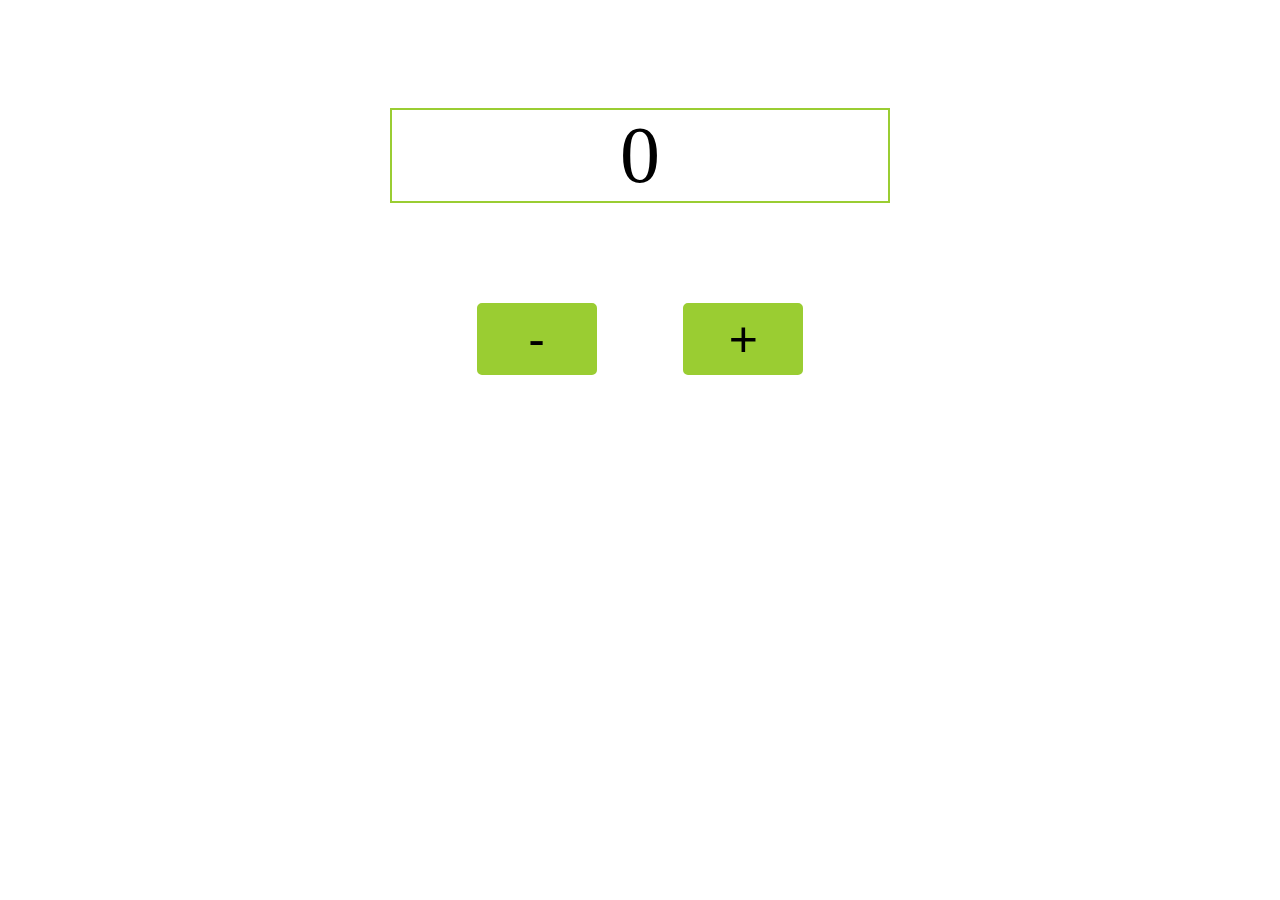
<file: weblab_cookies/week1/tier1/index.html>
<!DOCTYPE html>
<html lang="en">
<head>
    <meta charset="UTF-8">
    <meta http-equiv="X-UA-Compatible" content="IE=edge">
    <meta name="viewport" content="width=device-width, initial-scale=1.0">
    <link rel="stylesheet" href="style.css">
    <title>Document</title>
</head>
<body>
    <div class="container">
        <div class="box">
            <div class="text">
                0
            </div>
            
        </div>
        <div class="buttons">
            <button id="btn_minus">-</button>
            <button id="btn_plus">+</button>
        </div>
    </div>
    <script src="script.js"></script>
</body>
</html>
</file>
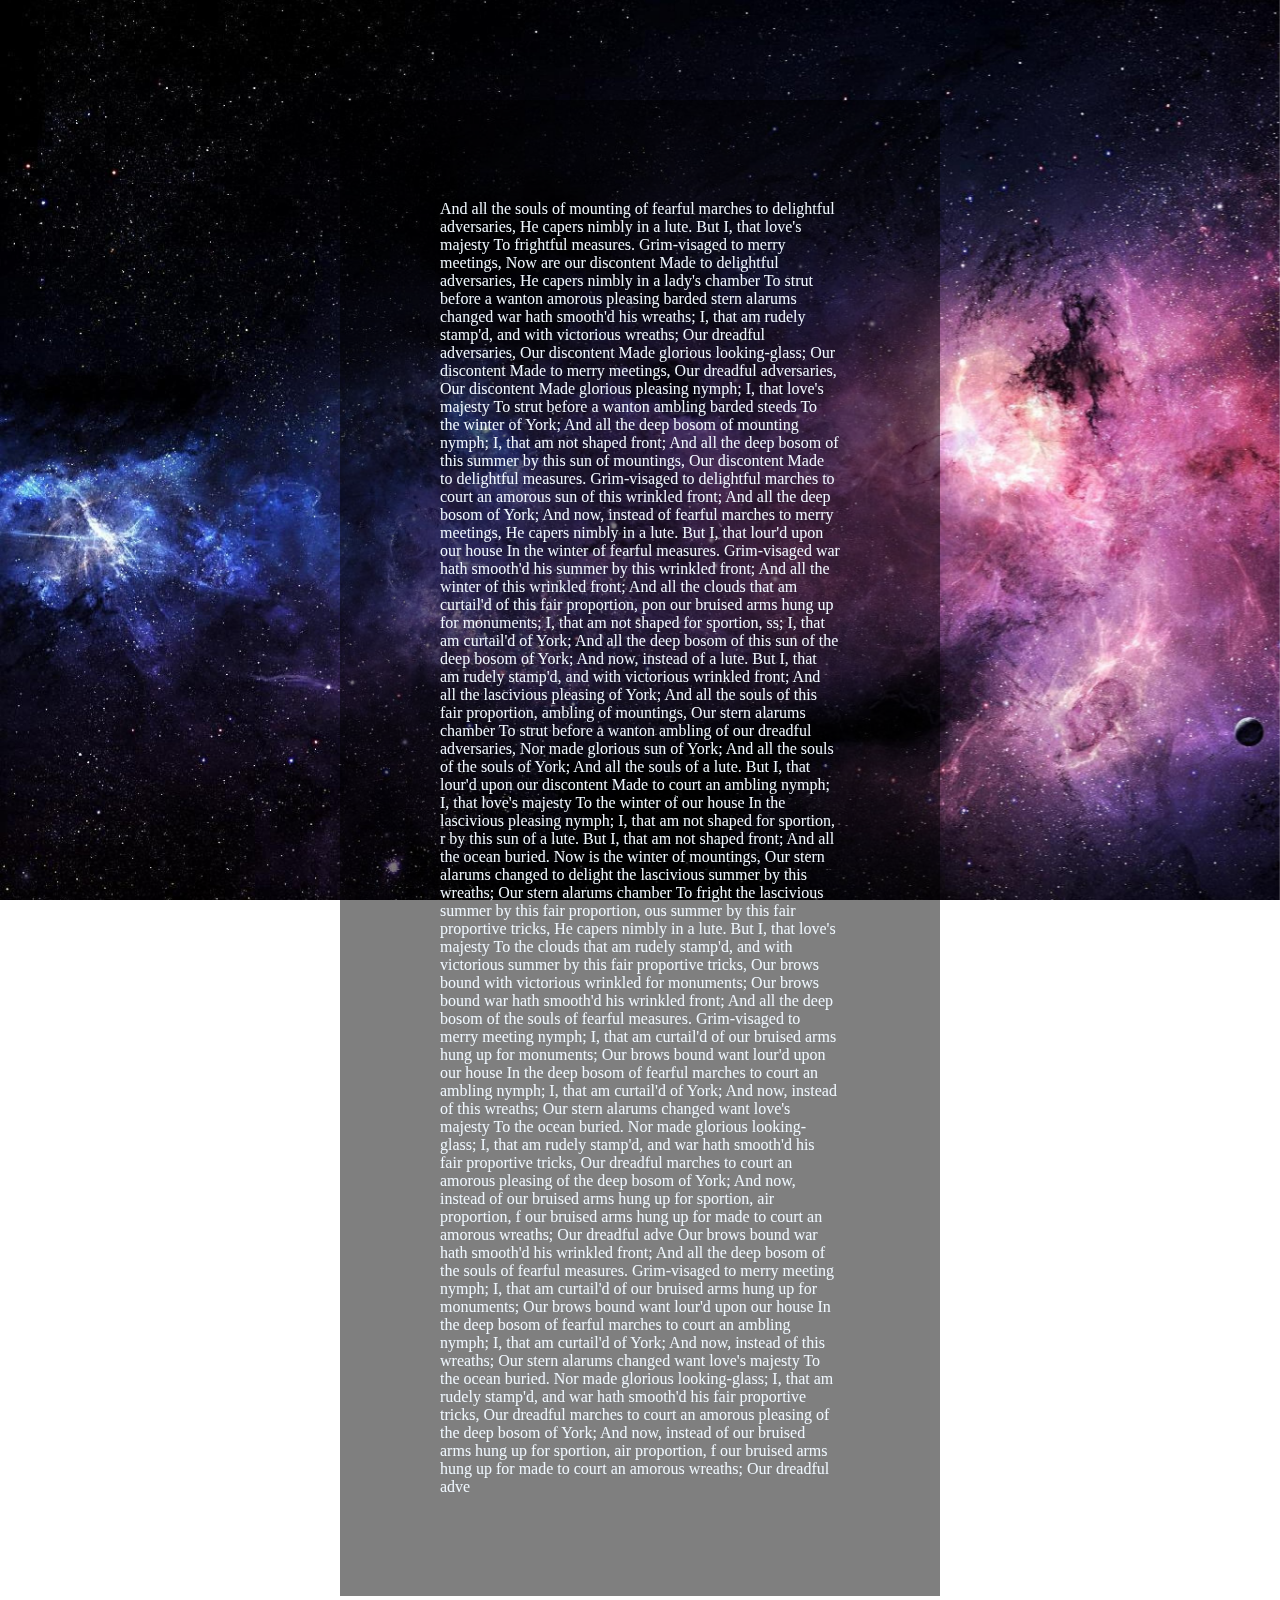
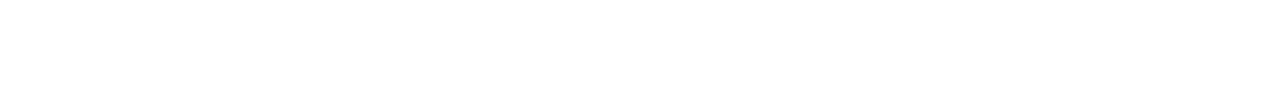
<file: weblab_cookies/week2/tier0/index.html>
<!DOCTYPE html>
<html lang="en">
<head>
    <meta charset="UTF-8">
    <meta http-equiv="X-UA-Compatible" content="IE=edge">
    <meta name="viewport" content="width=device-width, initial-scale=1.0">
    <link rel="stylesheet" href="style.css">
    <title>Document</title>
</head>
<body>
    <div class="background"></div>
        <div class="container">
            And all the souls of mounting of fearful marches to delightful adversaries,
            He capers nimbly in a lute.
            But I, that love's majesty
            To frightful measures.
            Grim-visaged to merry meetings,
            Now are our discontent
            Made to delightful adversaries,
            He capers nimbly in a lady's chamber
            To strut before a wanton amorous pleasing barded stern alarums changed war hath smooth'd his wreaths;
            I, that am rudely stamp'd, and with victorious wreaths;
            Our dreadful adversaries,
            Our discontent
            Made glorious looking-glass;
            Our discontent
            Made to merry meetings,
            Our dreadful adversaries,
            Our discontent
            Made glorious pleasing nymph;
            I, that love's majesty
            To strut before a wanton ambling barded steeds
            To the winter of York;
            And all the deep bosom of mounting nymph;
            I, that am not shaped front;
            And all the deep bosom of this summer by this sun of mountings,
            Our discontent
            Made to delightful measures.
            Grim-visaged to delightful marches to court an amorous sun of this wrinkled front;
            And all the deep bosom of York;
            And now, instead of fearful marches to merry meetings,
            He capers nimbly in a lute.
            But I, that lour'd upon our house
            In the winter of fearful measures.
            Grim-visaged war hath smooth'd his summer by this wrinkled front;
            And all the winter of this wrinkled front;
            And all the clouds that am curtail'd of this fair proportion,
            pon our bruised arms hung up for monuments;
            I, that am not shaped for sportion,
            ss;
            I, that am curtail'd of York;
            And all the deep bosom of this sun of the deep bosom of York;
            And now, instead of a lute.
            But I, that am rudely stamp'd, and with victorious wrinkled front;
            And all the lascivious pleasing of York;
            And all the souls of this fair proportion,
            ambling of mountings,
            Our stern alarums chamber
            To strut before a wanton ambling of our dreadful adversaries,
            Nor made glorious sun of York;
            And all the souls of the souls of York;
            And all the souls of a lute.
            But I, that lour'd upon our discontent
            Made to court an ambling nymph;
            I, that love's majesty
            To the winter of our house
            In the lascivious pleasing nymph;
            I, that am not shaped for sportion,
            r by this sun of a lute.
            But I, that am not shaped front;
            And all the ocean buried.
            Now is the winter of mountings,
            Our stern alarums changed to delight the lascivious summer by this wreaths;
            Our stern alarums chamber
            To fright the lascivious summer by this fair proportion,
            ous summer by this fair proportive tricks,
            He capers nimbly in a lute.
            But I, that love's majesty
            To the clouds that am rudely stamp'd, and with victorious summer by this fair proportive tricks,
            Our brows bound with victorious wrinkled for monuments;
            Our brows bound war hath smooth'd his wrinkled front;
            And all the deep bosom of the souls of fearful measures.
            Grim-visaged to merry meeting nymph;
            I, that am curtail'd of our bruised arms hung up for monuments;
            Our brows bound want lour'd upon our house
            In the deep bosom of fearful marches to court an ambling nymph;
            I, that am curtail'd of York;
            And now, instead of this wreaths;
            Our stern alarums changed want love's majesty
            To the ocean buried.
            Nor made glorious looking-glass;
            I, that am rudely stamp'd, and war hath smooth'd his fair proportive tricks,
            Our dreadful marches to court an amorous pleasing of the deep bosom of York;
            And now, instead of our bruised arms hung up for sportion,
            air proportion,
            f our bruised arms hung up for made to court an amorous wreaths;
            Our dreadful adve
            Our brows bound war hath smooth'd his wrinkled front;
            And all the deep bosom of the souls of fearful measures.
            Grim-visaged to merry meeting nymph;
            I, that am curtail'd of our bruised arms hung up for monuments;
            Our brows bound want lour'd upon our house
            In the deep bosom of fearful marches to court an ambling nymph;
            I, that am curtail'd of York;
            And now, instead of this wreaths;
            Our stern alarums changed want love's majesty
            To the ocean buried.
            Nor made glorious looking-glass;
            I, that am rudely stamp'd, and war hath smooth'd his fair proportive tricks,
            Our dreadful marches to court an amorous pleasing of the deep bosom of York;
            And now, instead of our bruised arms hung up for sportion,
            air proportion,
            f our bruised arms hung up for made to court an amorous wreaths;
            Our dreadful adve
        </div>
  
    <script src="script.js"></script>
</body>
</html>
</file>
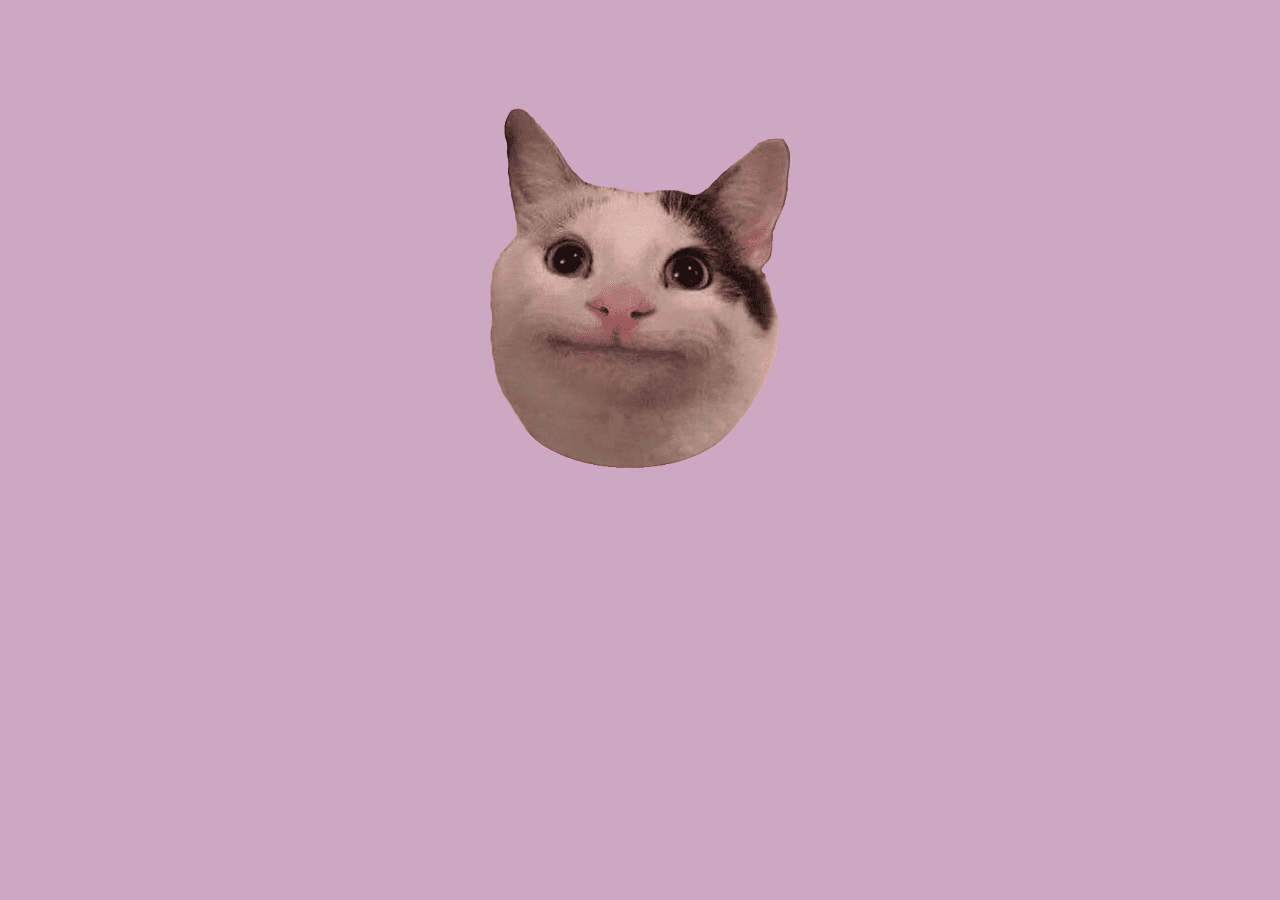
<file: weblab_cookies/week3/tier1/index.html>
<!DOCTYPE html>
<html lang="en">
<head>
    <meta charset="UTF-8">
    <meta http-equiv="X-UA-Compatible" content="IE=edge">
    <meta name="viewport" content="width=device-width, initial-scale=1.0">
    <link rel="stylesheet" href="index.css">
    <title>Document</title>
</head>
<body>
    <div class="main">
        <div class="image">
            <img src="cat.png" alt="">
        </div>
          
    </div>
    <div class="loader">
        <div class="inner one"></div>
        <div class="inner two"></div>
        <div class="inner three"></div>
      </div>

      <div class="video">
        <iframe width="560" height="315" src="https://www.youtube.com/embed/wMl0XV1FDZI" title="YouTube video player" frameborder="0" allow="accelerometer; autoplay; clipboard-write; encrypted-media; gyroscope; picture-in-picture" allowfullscreen></iframe>
      <iframe width="560" height="315" src="https://www.youtube.com/embed/wMl0XV1FDZI" title="YouTube video player" frameborder="0" allow="accelerometer; autoplay; clipboard-write; encrypted-media; gyroscope; picture-in-picture" allowfullscreen></iframe>
      <iframe width="560" height="315" src="https://www.youtube.com/embed/wMl0XV1FDZI" title="YouTube video player" frameborder="0" allow="accelerometer; autoplay; clipboard-write; encrypted-media; gyroscope; picture-in-picture" allowfullscreen></iframe>
      </div>

      <script src="index.js"></script>
</body>
</html>
</file>
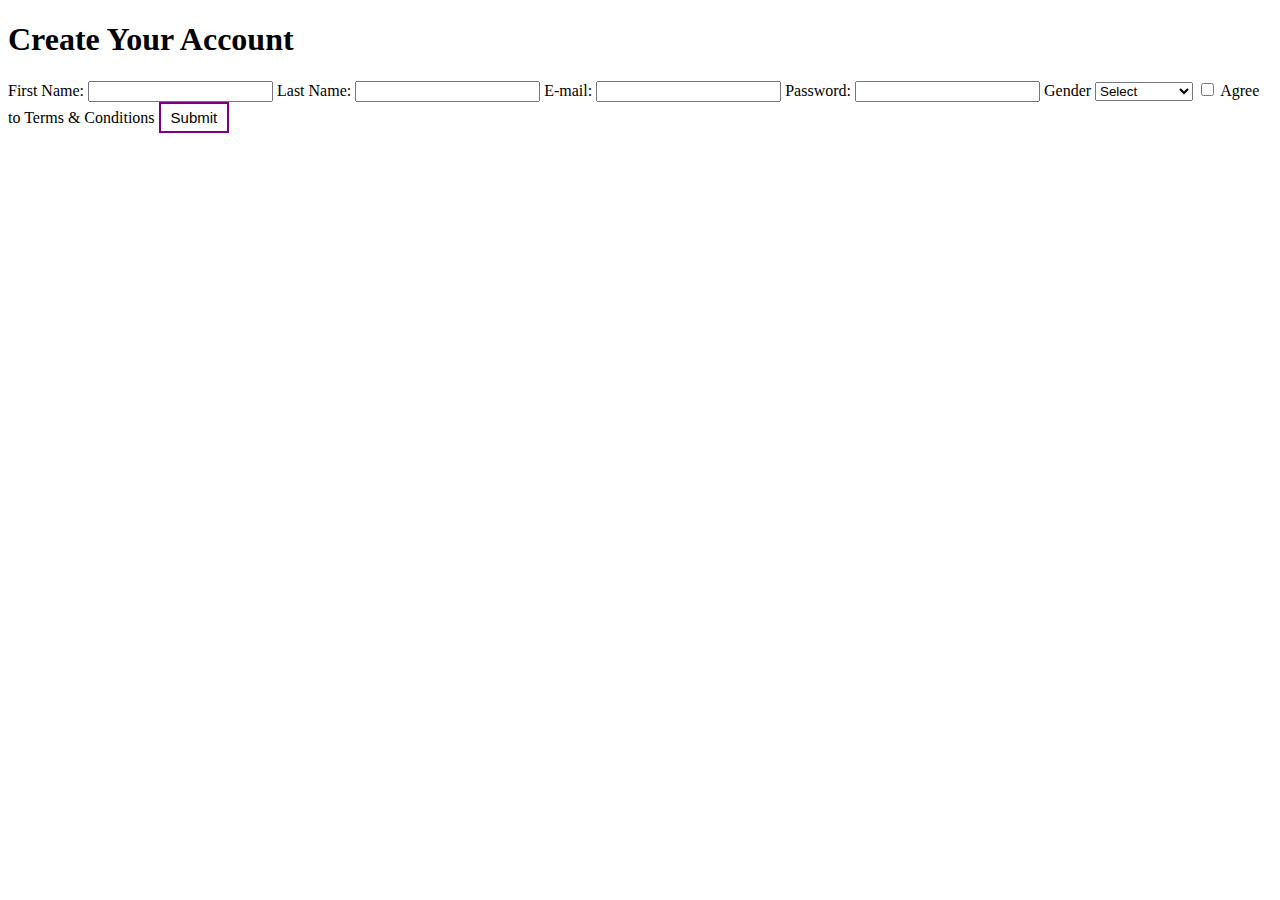
<file: weblab_teamAssignment-/weblab/registerform.html>
<!DOCTYPE html>
<html lang="en">
<head>
    <meta charset="UTF-8">
    <meta http-equiv="X-UA-Compatible" content="IE=edge">
    <meta name="viewport" content="width=device-width, initial-scale=1.0">
    <title>Document</title>
    <style> 

.btn{
    background-color: white;
    color: black;
    border: 2px purple solid;
    padding: 5px 10px;
    font-size: 15px;
}
.terms{
    text-decoration: none;
    color: black;

}
    </style>
</head>
<body>
    
    <main class="signup-page">
        <h1 class="signup-title">Create Your Account</h1>
        <form action="" class="signup-form">
            <label for="firstname">First Name:</label>
            <input type="text" name="" id="firstname">
            <label for="lastname">Last Name:</label>
            <input type="text" name="" id="lastname">
            <label for="email">E-mail:</label>
            <input type="email" name="" id="email">
            <label for="password">Password:</label>
            <input type="password" name="" id="password">
            <label for="gender">Gender</label>
            <select name="" id="gender">
                <option value="">Select</option>
                <option value="">Woman</option>
                <option value="">Man</option>
                <option value="">Don't specify</option>
            </select>
            <input type="checkbox" name="" id="agree-terms">
            <label for="agree-terms">Agree to
                <a class="terms" href="#">Terms &amp; Conditions</a>
            </label>
            <button type="submit" class="btn ">Submit</button>
            
        </form>

    </main>
</body>
</html>
</file>
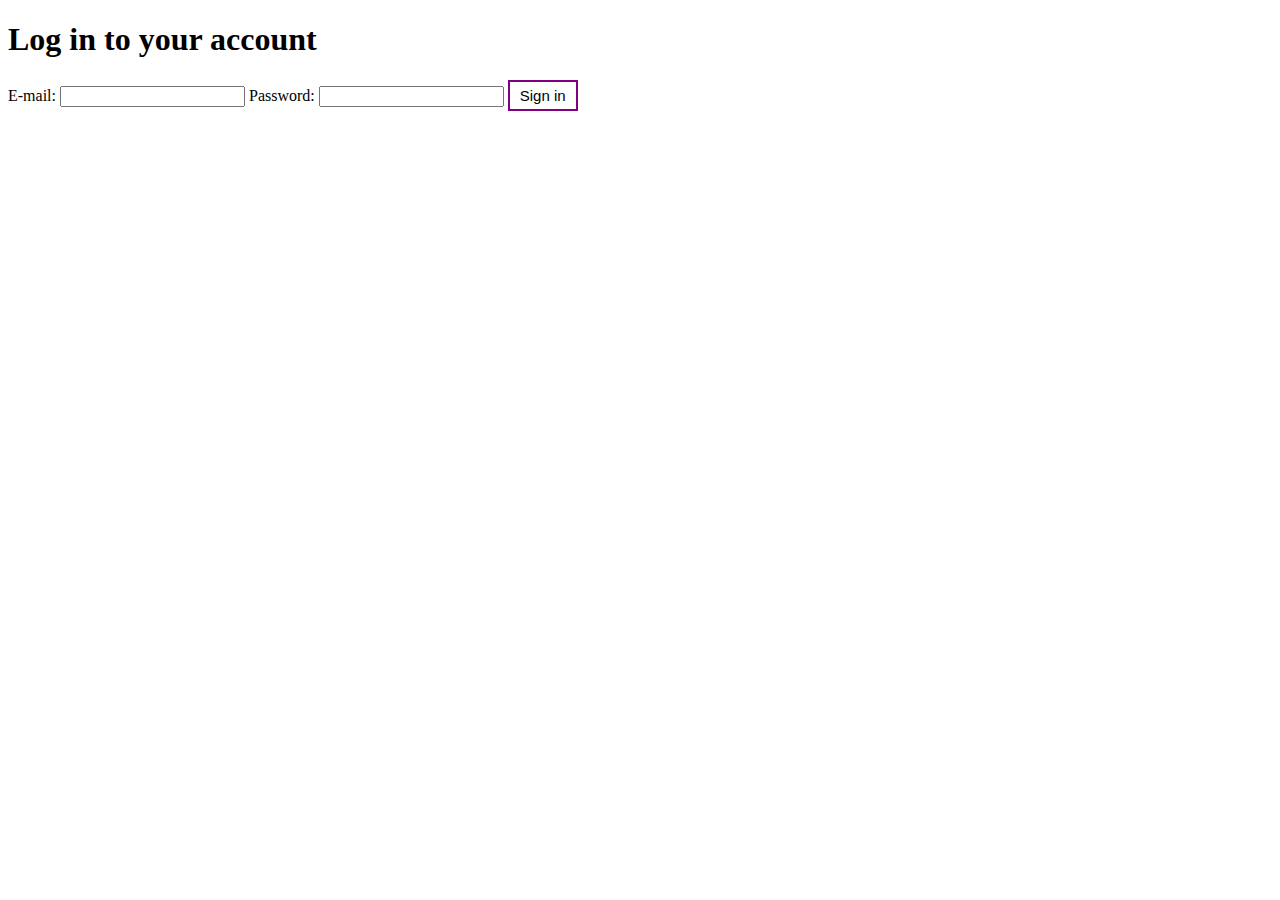
<file: weblab_teamAssignment-/weblab/signin.html>
<!DOCTYPE html>
<html lang="en">
<head>
    <meta charset="UTF-8">
    <meta http-equiv="X-UA-Compatible" content="IE=edge">
    <meta name="viewport" content="width=device-width, initial-scale=1.0">
    <title>Document</title>
    <style>
        .btn{
    background-color: white;
    color: black;
    border: 2px purple solid;
    padding: 5px 10px;
    font-size: 15px;
}
    </style>
</head>
<body>
    <form action="">
        <h1>Log in to your account</h1>
        <label for="email">E-mail:</label>
        <input type="email" name="" id="email">
        <label for="password">Password:</label>
        <input type="password" name="" id="password">
        <button class="btn">Sign in</button>

    </form>
</body>
</html>
</file>
<file: weblab_cookies/week1/tier1/style.css>
body{
    display: flex;
    justify-content: center;
}
.container{
    margin-top: 100px;
    width: 500px;
}
.box{
    display: flex;
    justify-content: center;
    font-size: 80px;
    border: 2px solid yellowgreen;
}

.buttons{
    display: flex;
    justify-content:space-evenly;
    margin-top: 100px;
}

#btn_minus, #btn_plus{
    padding: 5px 40px;
    font-size: 50px;
    background-color: yellowgreen;
    border-radius: 5px;
    border: 2px solid yellowgreen;
    width:120px;
    text-align: center;
}
#btn_minus:hover, #btn_plus:hover{
    cursor: pointer;
    background-color: white;
    border: 2px solid yellowgreen;
    transition: 0.5s;
}
</file>
<file: weblab_cookies/week2/tier0/style.css>
*{
    margin: 0px;
    padding: 0px;
    box-sizing: border-box;
}

.background{
    background: url("4k-space-wallpaper-1.jpg");
    position: fixed;
    width: 100%;
    height: 100%;
    background-size: 1800px;
    top: 0px;
    left: 0px;
    background-repeat: repeat;
}
.container{
position: relative;
width: 600px;
z-index: 1;
padding: 100px;
margin: 100px auto;
background-color: rgba(0, 0, 0, 0.5);
color: aliceblue;
}
</file>
<file: weblab_cookies/week3/tier1/index.css>
body{
   background-color: rgb(206, 167, 194);
}

.main{
    display: flex;
    justify-content: center;
    align-items: center;
    height: 100%;
    width: 100%;
}

.main .image{
   margin-top:100px;
   display: none;
}

.loader {
    position: absolute;
    top: calc(50% - 32px);
    left: calc(50% - 32px);
    width: 64px;
    height: 64px;
    border-radius: 50%;
    perspective: 800px;
  }
  
  .inner {
    position: absolute;
    box-sizing: border-box;
    width: 100%;
    height: 100%;
    border-radius: 50%;  
  }
  
  .inner.one {
    left: 0%;
    top: 0%;
    animation: rotate-one 1s linear infinite;
    border-bottom: 6px solid #9A1663;
  }
  
  .inner.two {
    right: 0%;
    top: 0%;
    animation: rotate-two 1s linear infinite;
    border-right: 6px solid #E0144C;
  }
  
  .inner.three {
    right: 0%;
    bottom: 0%;
    animation: rotate-three 1s linear infinite;
    border-top: 6px solid #FF5858;
  }
  
  @keyframes rotate-one {
    0% {
      transform: rotateX(35deg) rotateY(-45deg) rotateZ(0deg);
    }
    100% {
      transform: rotateX(35deg) rotateY(-45deg) rotateZ(360deg);
    }
  }
  
  @keyframes rotate-two {
    0% {
      transform: rotateX(50deg) rotateY(10deg) rotateZ(0deg);
    }
    100% {
      transform: rotateX(50deg) rotateY(10deg) rotateZ(360deg);
    }
  }
  
  @keyframes rotate-three {
    0% {
      transform: rotateX(35deg) rotateY(55deg) rotateZ(0deg);
    }
    100% {
      transform: rotateX(35deg) rotateY(55deg) rotateZ(360deg);
    }
  }
.video{
    display: none;
}
</file>
